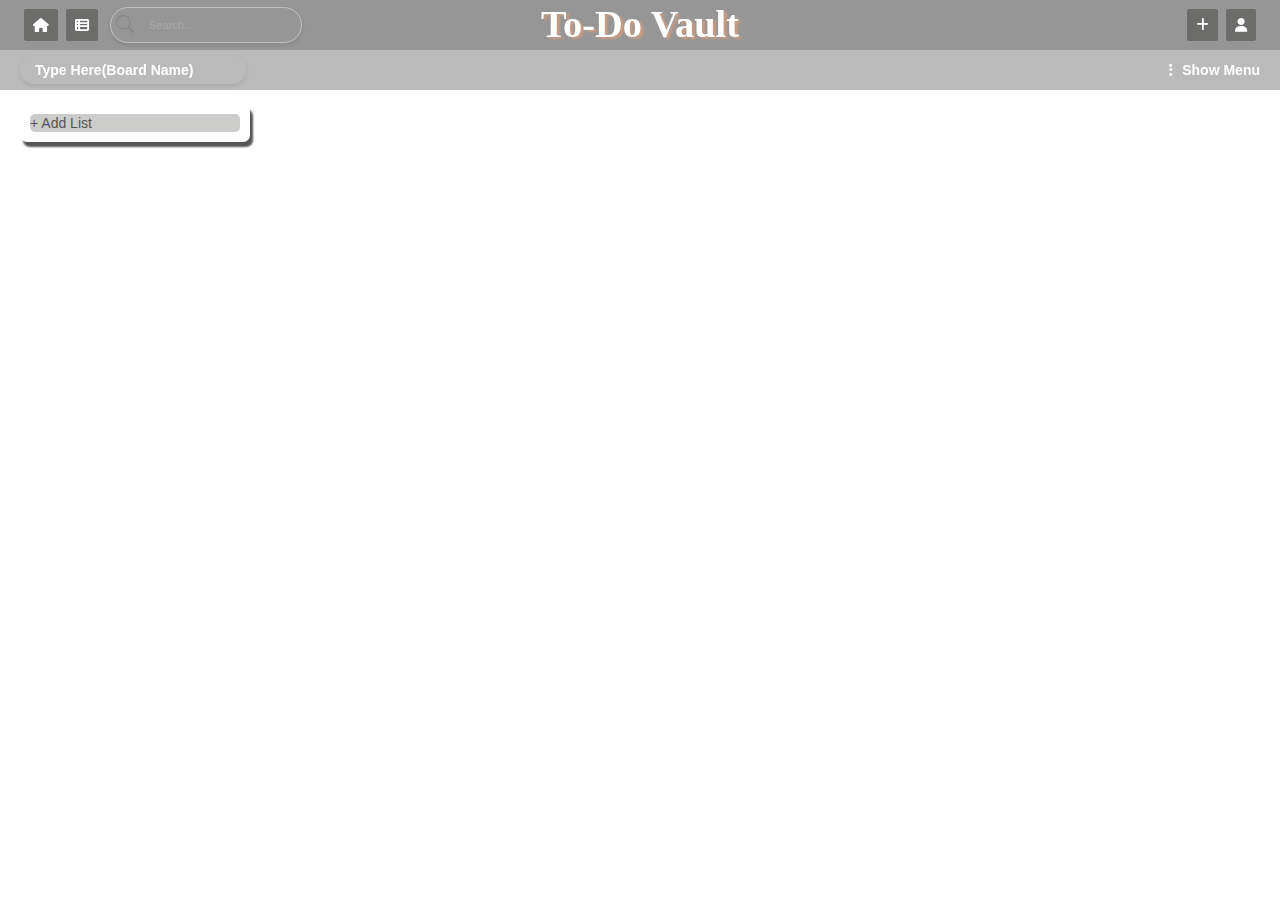
<file: index.html>
<!DOCTYPE html>
<html lang="en">

<head>
    <meta charset="UTF-8">
    <meta name="viewport" content="width=device-width, initial-scale=1.0">
    <title>To-Do vault App by Niyad</title>
    <meta name="description" content="A feature-rich To-Do List app to organize tasks effectively. Built by Niyad.">
    <meta name="keywords" content="To-Do List, Task Manager, Productivity App, Niyad, Web Development,thisis-niyad">
    <meta name="author" content="Niyad">
    <link rel="stylesheet" href="ToDo-vault.css">
    <link rel="stylesheet" href="https://cdnjs.cloudflare.com/ajax/libs/font-awesome/6.6.0/css/all.min.css">
    <link rel="stylesheet" href="https://cdn.jsdelivr.net/npm/bootstrap-icons@1.11.3/font/bootstrap-icons.min.css">
</head>

<body>
    <nav class="navbar">
        <ul class="Menu">
            <li class="pointer point">
                <i class="home fas fa-home"></i>
            </li>
            <li class="pointer point" title="Boards">
                <i class="Boards fas fa-th-list"></i>
            </li>
            <li style="    background-color: #00000000;">
                <div class="search-container"><i class="bi bi-search"></i></div>
            </li>
        </ul>
        <div class="Title">
            To-Do Vault
        </div>
        <div class="Top-Rside">
            <span class="pointer point">
                <i class="fas fa-plus" id="add-Board"></i>
            </span>
            <span class="pointer point">
                <i class="fas fa-user" id="profile-image"></i>
            </span>
        </div>
    </nav>
    <div class="Board-container">
        <div class="Board-menu">
            <div class="Board-title"></div>
            <div class="pointer">
                <div class="dropdown">
                    <div id="dropdownButton" class="dropdown-button">
                        <i class="fas fa-ellipsis-v"></i>
                        Show Menu
                    </div>
                </div>
            </div>
        </div>
        <div class="Board">
        </div>
    </div>
    <script type="module" src="ToDo-vault.js"></script>
</body>

</html>
</file>
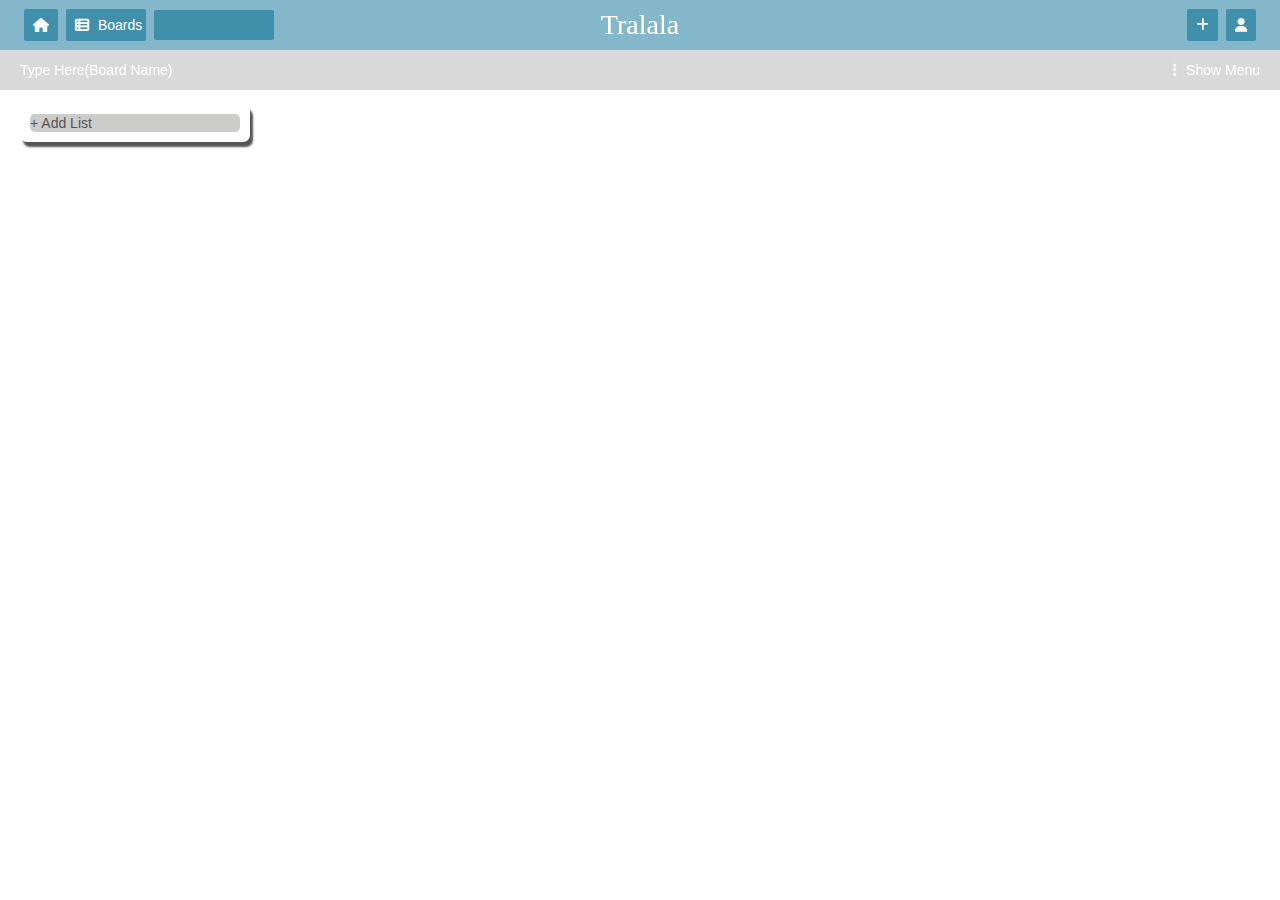
<file: assignment.html>
<!DOCTYPE html>
<html lang="en">
<head>
    <meta charset="UTF-8">
    <meta name="viewport" content="width=device-width, initial-scale=1.0">
    <title>Assignment</title>
    <link rel="stylesheet" href="assignment.css">
    <link rel="stylesheet" href="https://cdnjs.cloudflare.com/ajax/libs/font-awesome/6.6.0/css/all.min.css">
</head>
<body>
    <nav class="navbar">
        <ul class="Menu">
            <li class="pointer point">
                <i class="home fas fa-home"></i>
            </li>
            <li class="pointer point">
                <i class="Boards fas fa-th-list"></i>
                Boards
            </li>
            <li class="M-input">
               
            </li>
        </ul>
        <div class="Title">
            Tralala
        </div>
        <div class="Top-Rside">
            <span class="pointer point">
                <i class="fas fa-plus" id="add-Board"></i>
            </span>
            <span class="pointer point">
                <i class="fas fa-user" id="profile-image"></i>
            </span>
        </div>
    </nav>
    <div class="Board-container">
        <div class="Board-menu">
            <div class="Board-title"></div>
            <div class="pointer">
                <div class="dropdown">
                    <div id="dropdownButton" class="dropdown-button">
                        <i class="fas fa-ellipsis-v"></i>
                        Show Menu
                    </div>
                </div>
            </div>
        </div>
        <div class="Board">
        </div>
    </div>
    <script type="module" src="assignment.js"></script>
</body>
</html>
</file>
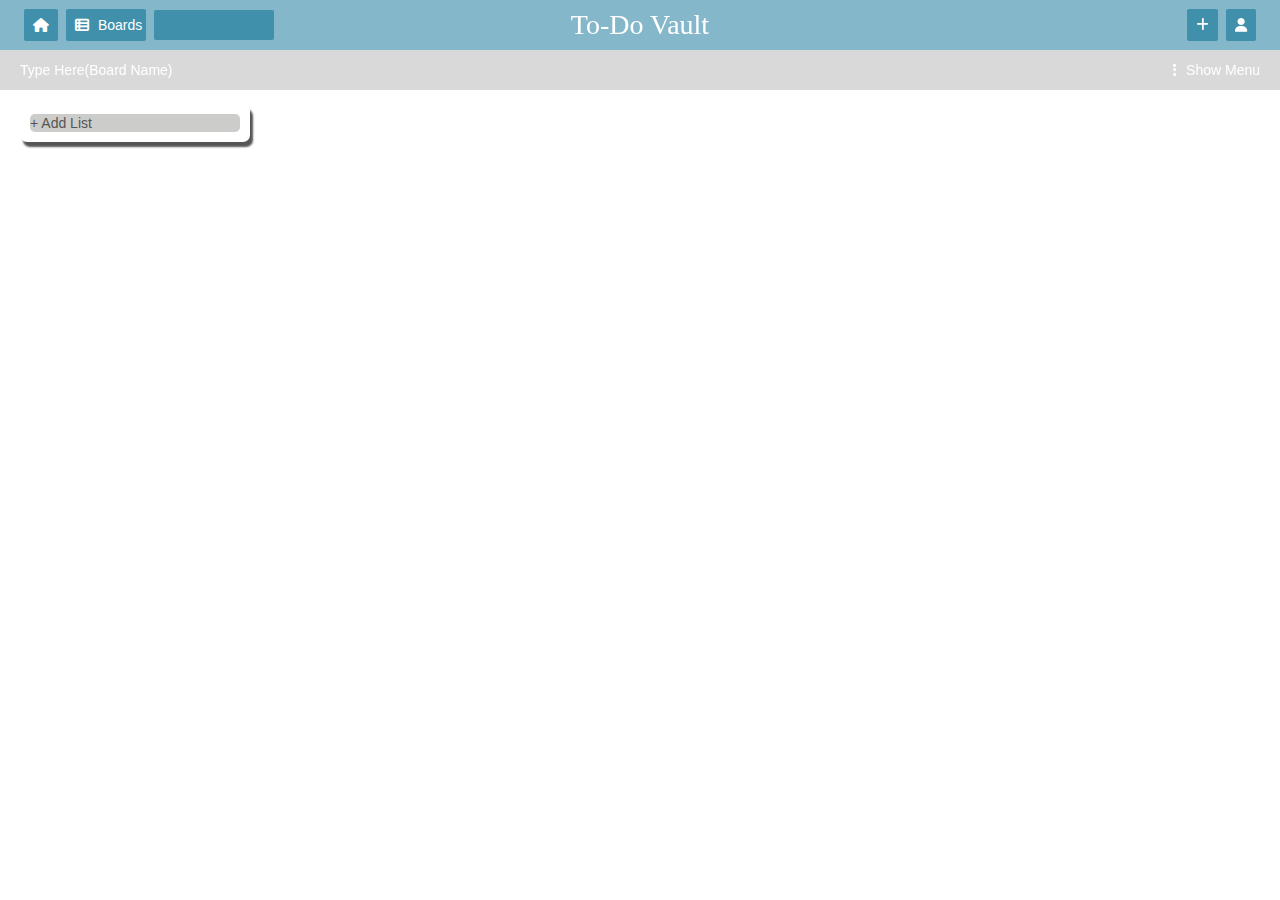
<file: ToDo-vault.html>
<!DOCTYPE html>
<html lang="en">
<head>
    <meta charset="UTF-8">
    <meta name="viewport" content="width=device-width, initial-scale=1.0">
    <title>Assignment</title>
    <link rel="stylesheet" href="assignment.css">
    <link rel="stylesheet" href="https://cdnjs.cloudflare.com/ajax/libs/font-awesome/6.6.0/css/all.min.css">
</head>
<body>
    <nav class="navbar">
        <ul class="Menu">
            <li class="pointer point">
                <i class="home fas fa-home"></i>
            </li>
            <li class="pointer point">
                <i class="Boards fas fa-th-list"></i>
                Boards
            </li>
            <li class="M-input">
               
            </li>
        </ul>
        <div class="Title">
            To-Do Vault
        </div>
        <div class="Top-Rside">
            <span class="pointer point">
                <i class="fas fa-plus" id="add-Board"></i>
            </span>
            <span class="pointer point">
                <i class="fas fa-user" id="profile-image"></i>
            </span>
        </div>
    </nav>
    <div class="Board-container">
        <div class="Board-menu">
            <div class="Board-title"></div>
            <div class="pointer">
                <div class="dropdown">
                    <div id="dropdownButton" class="dropdown-button">
                        <i class="fas fa-ellipsis-v"></i>
                        Show Menu
                    </div>
                </div>
            </div>
        </div>
        <div class="Board">
        </div>
    </div>
    <script type="module" src="assignment.js"></script>
</body>
</html>
</file>
<file: ToDo-vault.css>
* {
    box-sizing: border-box;
    margin: 0;
    padding: 0;
    border: 0;
    font: inherit;
    vertical-align: baseline;
}
body {
    background-image: url("https://miro.medium.com/v2/resize:fit:1400/0*G3yOJ-AgYJRM7pM3");
    background-size: cover;
    background-attachment: fixed;
    font-family: Segoe UI, Roboto, "Helvetica Neue", sans-serif;
    line-height: 1.3;
    font-size: 14px;
    color: #555;
    margin-bottom: 0;
    overflow-x: hidden;
}
.navbar {
    position: fixed;
    top: 0;
    left: 0;
    right: 0;
    display: flex;
    justify-content: space-between;
    height: 50px;
    text-align: center;
    padding: 8px 20px;
    background-color: rgba(85, 84, 84, 0.616);
    color: white;
}
.navbar .Title {
    justify-content: space-around;
    font-family: math;
    font-size: 3vw;
    font-weight: bold;
    text-shadow: 3px 2px 2px  rgb(201 155 131);
}
.navbar>* {
    width: 300px;
    display: flex;
    flex-direction: row;
    align-items: center;
}
.navbar .Menu>*,
.navbar .Top-Rside>* {
    display: inline-block;
    padding: 4px;
    border-radius: 2px;
    margin: 0px 4px;
    background-color: rgb(55 54 53 / 44%);
}
li:hover {
    background-color: rgb(49, 114, 138);
}
.navbar .Menu {
    justify-content: flex-start;
}
.navbar .search-container {
    background-color: transparent;
    padding: 0;
}
 .search-container{
    display: flex;
    align-items: center;
    max-width: 500px;
    margin: 0 auto;
    border: 1px solid #bfbfbf;;
    border-radius: 25px;
    padding: 5px 15px;
    box-shadow: 0 2px 5px rgba(0, 0, 0, 0.1);
    background-color: rgb(201 155 131 / 44%);
   
}
.search-container i {
    color: #888;
    font-size: 18px;
  }
  .search-container input {
    border: none;
    outline: none;
    flex: 1;
    padding: 10px;
    font-size: 11px;
    background: none;
    border-radius: 0px 25px 25px 0px;
  }

  .search-container input::placeholder {
    color: #aaa;
  }
 .search-container input:focus {
    background-color: white;
}
.navbar .Top-Rside {
    justify-content: flex-end;
}
.Board-title>input {
    background-color: rgba(0, 0, 0, 0);
    color: #fff;
    display: flex;
    align-items: center;
    max-width: 500px;
    margin: 0 auto;
    border-radius: 25px;
    padding: 5px 15px;
    box-shadow: 0 2px 5px rgba(0, 0, 0, 0.1);
}
.Board-title>input:focus{
    border: 1px solid #ccc;
}
.Board-title>input::placeholder {
    color: #fff;
    
}
.pointer {
    cursor: pointer !important;
}
.pointer:hover {
    color: #afaeae;
}
.point:hover {
    background-color: rgba(32, 32, 32, 0.58);
    scale: 1.1;
}
.dropdown {
    position: relative;
    display: inline-block;
}
.dropdown-content {
    border-radius: 5px;
    box-shadow: 2px 5px 10px;
    right: 0;
    color: #000;
    display: none;
    position: absolute;
    background-color: rgba(255, 255, 255, 0.9);
}
.dropdown-content div {
    padding: 5px 20px 5px 5px;
    border-radius: 5px;
    cursor: pointer;
    display: inline-flex;
    flex-direction: row-reverse;
    width: max-content;
    justify-content: flex-end;
    align-items: center;
}
.dropdown-content div i {
    padding: 1;
    font-size: medium;
}
.dropdown-content div:hover {
    background-color: #ddd;
}
.show {
    display: block;
}
ul {
    list-style: none;
}
.Board {
    display: flex;
    flex-basis: 100%;
    flex-wrap: nowrap;
    overflow: auto;
    margin-top: 20px;
    padding: 84px 20px 20px;
}
.Board-container {
    display: flex;
    height: 100vh;
    overflow-y: hidden;
}
.Board-menu {
    position: fixed;
    top: 50px;
    right: 0px;
    left: 0px;
    display: flex;
    justify-content: space-between;
    align-items: center;
    height: 40px;
    padding: 0 20px;
    background-color: rgba(70, 69, 69, 0.37);
    color: white;
    font-weight: bold;
}
.task-list-wrapper {
    flex-shrink: 0;
    flex-basis: 240px;
    max-height: 100%;
    overflow: hidden;
}
.task-list {
    padding: 10px;
    margin-right: 10px;
    border-radius: 7px;
    background-color: rgba(255, 255, 255, 1);
    box-shadow: 3px 5px 2px;
}
.task-list-title-container {
    display: flex;
    justify-content: space-between;
}
.task-list-title {
    margin: 4px;
    font-weight: bold;
}
.task-list-more {
    margin: 0 4px;
}
.task,
.full-width-input {
    padding: 10px;
    background-color: rgba(221, 221, 221, 0.8);
}
.task .task-edit {
    float: right;
    display: none;
    color: #000;

}
.task:hover .task-edit {
    display: inline;
}
.add-card-message,
.add-list-message {
    background-color: rgba(153, 153, 151, 0.5);
    border-radius: 5px;
}
.task-list .task,
.task-list input,
.task-list textarea,
.task-list button {
    border-radius: 4px;
}
input,
textarea {
    border: none;
    outline: none;
}
.add-card-button,
.add-list-button {
    margin-right: 8px;
}
.add-card-cancel,
.add-list-cancel {
    position: relative;
    top: 3px;
}
.button {
    margin: auto;
    padding: 10px;
    color: white;
    background-color: rgb(0, 132, 255);
    border: 1px;
    border-radius: 7px;

}
.button:hover {
    background-color: rgb(6, 105, 141);
}
form {
    background-color: #fff;
}
.task-edit {
    color: #dad9d9;
}
.taskpointer {
    margin: 5px;
    padding: 5px;
    background-color: #dad9d9;
    color: #444343;
    display: flex;
    justify-content: space-between;
    border-radius: 4px;
    width: 200px;
}
.taskpointer:has(> form) {
    padding: 0;
}
.taskpointer:hover {
    color: #777777;
}
.taskpointer:hover>.task-edit {
    color: #777777;
}
.reset {
    color: #6e6e6e;
    padding: 3px;
}
.highlighted {
    background-color: rgb(252, 168, 99);
}
i {
    padding: 5px;
}
.dragdrop {
    padding-top: 7px;
}
.alert{
    position-area: top;
    position: fixed;
    top: 60px;
    padding: 20px 15px;
    border-radius: 7px;
    box-shadow: 3px 5px 2px;
    background-color: #fff;
    color: #000;
    display: grid;
}
.dim {
    background-color:rgba(179, 179, 179, 0.795)
}
@media (max-width: 768px) {
    .search-container {
      max-width: 100%;
      padding: 5px 10px;
    }

    .search-container input {
      font-size: 14px;
      width: 50%;
    }
    .search-container input:focus{
        width: 100px;
    }
  }
</file>
<file: assignment.css>
* {
    box-sizing: border-box;
    margin: 0;
    padding: 0;
    border: 0;
    font: inherit;
    vertical-align: baseline;
}
body {
    background-image: url("https://images.pexels.com/photos/531880/pexels-photo-531880.jpeg?auto=compress&cs=tinysrgb&w=1260&h=750&dpr=1");
    background-size: cover;
    background-attachment: fixed;
    font-family: Segoe UI, Roboto, "Helvetica Neue", sans-serif;
    line-height: 1.3;
    font-size: 14px;
    color: #555;
    margin-bottom: 0;
    overflow-x: hidden;
}
.navbar {
    position: fixed;
    top: 0;
    left: 0;
    right: 0;
    display: flex;
    justify-content: space-between;
    height: 50px;
    text-align: center;
    padding: 8px 20px;
    background-color: rgba(64, 144, 172, 0.65);
    color: white;
}
.navbar .Title {
    justify-content: space-around;
    font-family: "Comic Sans", "Comic Sans MS", cursive;
    font-size: 2em;
}
.navbar>* {
    width: 300px;
    display: flex;
    flex-direction: row;
    align-items: center;
}
.navbar .Menu>*,
.navbar .Top-Rside>* {
    display: inline-block;
    padding: 4px;
    border-radius: 2px;
    margin: 0px 4px;
    background-color: rgba(64, 144, 172, 1);
}
li:hover {
    background-color: rgb(49, 114, 138);
}
.navbar .Menu {
    justify-content: flex-start;
}
.navbar .M-input {
    background-color: transparent;
    padding: 0;
}
.navbar .M-input input {
    width: 120px;
    padding: 4px 0.5em;
    border: none;
    border-radius: 2px;
    outline: none;
    background-color: rgba(64, 144, 172, 1);
    font-size: 1.15em;
    line-height: 1.4;
    color: black;
}
.navbar .M-input input:focus {
    background-color: white;
}
.navbar .Top-Rside {
    justify-content: flex-end;
}
.Board-title>input {
    background-color: rgba(0, 0, 0, 0);
    color: #fff;
}
.Board-title>input::placeholder {
    color: #fff;
    
}
.pointer {
    cursor: pointer !important;
}
.pointer:hover {
    color: #afaeae;
}
.point:hover {
    background-color: rgb(45, 102, 122);
}
.dropdown {
    position: relative;
    display: inline-block;
}
.dropdown-content {
    border-radius: 5px;
    box-shadow: 2px 5px 10px;
    right: 0;
    color: #000;
    display: none;
    position: absolute;
    background-color: rgba(255, 255, 255, 0.9);
}
.dropdown-content div {
    padding: 5px 20px 5px 5px;
    border-radius: 5px;
    cursor: pointer;
    display: inline-flex;
    flex-direction: row-reverse;
    width: max-content;
    justify-content: flex-end;
    align-items: center;
}
.dropdown-content div i {
    padding: 1;
    font-size: medium;
}
.dropdown-content div:hover {
    background-color: #ddd;
}
.show {
    display: block;
}
ul {
    list-style: none;
}
.Board {
    display: flex;
    flex-basis: 100%;
    flex-wrap: nowrap;
    overflow: auto;
    margin-top: 20px;
    padding: 84px 20px 20px;
}
.Board-container {
    display: flex;
    height: 100vh;
    overflow-y: hidden;
}
.Board-menu {
    position: fixed;
    top: 50px;
    right: 0px;
    left: 0px;
    display: flex;
    justify-content: space-between;
    align-items: center;
    height: 40px;
    padding: 0 20px;
    background-color: rgba(128, 128, 128, 0.3);
    color: white;
}
.task-list-wrapper {
    flex-shrink: 0;
    flex-basis: 240px;
    max-height: 100%;
    overflow: hidden;
}
.task-list {
    padding: 10px;
    margin-right: 10px;
    border-radius: 7px;
    background-color: rgba(255, 255, 255, 1);
    box-shadow: 3px 5px 2px;
}
.task-list-title-container {
    display: flex;
    justify-content: space-between;
}
.task-list-title {
    margin: 4px;
    font-weight: bold;
}
.task-list-more {
    margin: 0 4px;
}
.task,
.full-width-input {
    padding: 10px;
    background-color: rgba(221, 221, 221, 0.8);
}
.task .task-edit {
    float: right;
    display: none;
    color: #000;

}
.task:hover .task-edit {
    display: inline;
}
.add-card-message,
.add-list-message {
    background-color: rgba(153, 153, 151, 0.5);
    border-radius: 5px;
}
.task-list .task,
.task-list input,
.task-list textarea,
.task-list button {
    border-radius: 4px;
}
input,
textarea {
    border: none;
    outline: none;
}
.add-card-button,
.add-list-button {
    margin-right: 8px;
}
.add-card-cancel,
.add-list-cancel {
    position: relative;
    top: 3px;
}
.button {
    margin: auto;
    padding: 10px;
    color: white;
    background-color: rgba(63, 148, 179, 0.9);
    border: 1px;

}
.button:hover {
    background-color: rgb(0, 132, 255);
}
form {
    background-color: #fff;
}
.task-edit {
    color: #dad9d9;
}
.taskpointer {
    margin: 5px;
    padding: 5px;
    background-color: #dad9d9;
    color: #444343;
    display: flex;
    justify-content: space-between;
    border-radius: 4px;
    width: 200px;
}
.taskpointer:has(> form) {
    padding: 0;
}
.taskpointer:hover {
    color: #777777;
}
.taskpointer:hover>.task-edit {
    color: #777777;
}
.reset {
    color: #6e6e6e;
    padding: 3px;
}
.highlighted {
    background-color: aqua;
}
i {
    padding: 5px;
}
.dragdrop {
    padding-top: 7px;
}
</file>
